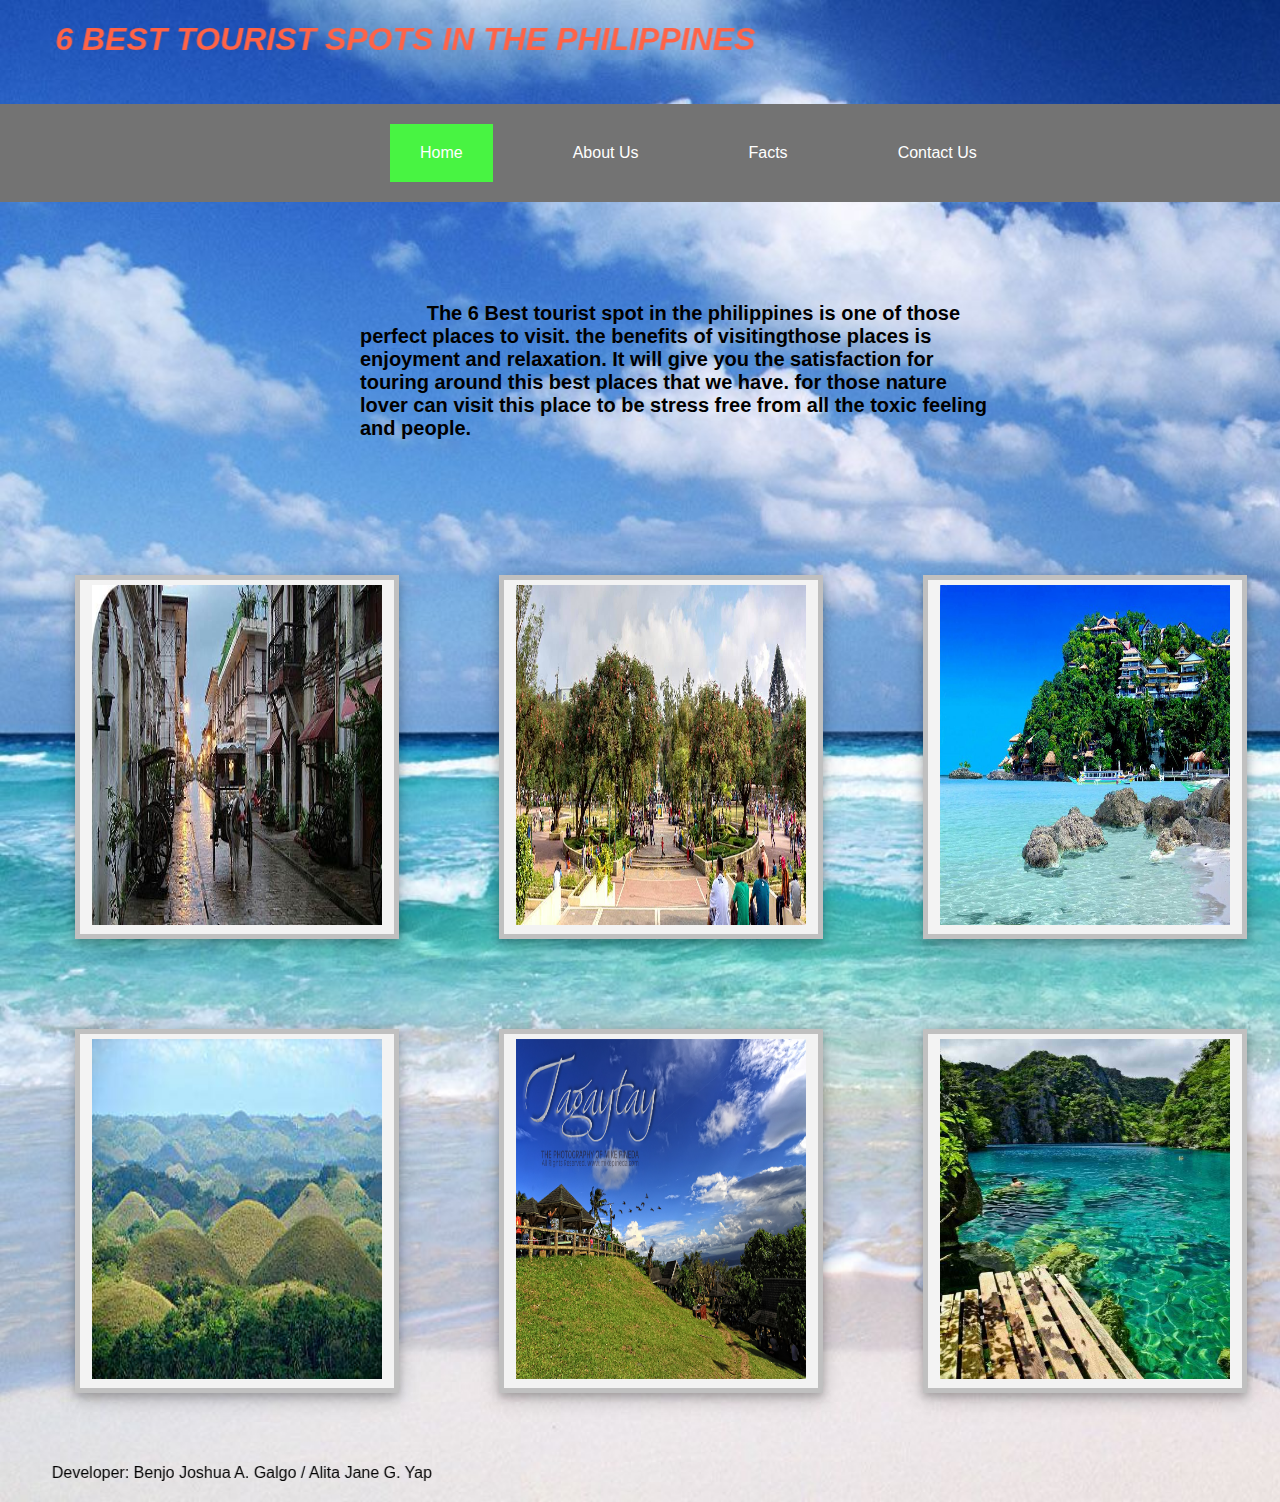
<file: index.html>
<!doctype html>
<html lang="en">

<div class="text">
<div> 
<marquee direction=right behavior=alternate>
   <h1><i><a style="color:Tomato;">6 BEST TOURIST SPOTS IN THE PHILIPPINES</a></i></h1>
  </marquee> 
 
</div>
</div>
	
<head>
    
    <link rel="stylesheet" type="text/css" href="style.css">
	
	
<body>
  

 <ul>

  <li><a style="margin-left: 350px;" class="active" href="index.html">Home</a></li>
  <li><a style="margin-left: 50px;" href="aboutus.html">About Us</a></li>
  <li><a style="margin-left: 50px;" href="fact.html">Facts</a></li>
  <li><a style="margin-left: 50px;" href="contact.html">Contact Us</a></li>
 
  </ul>

<div class="row">

          <p>&nbsp;&nbsp;&nbsp;&nbsp;&nbsp;&nbsp;&nbsp;&nbsp;&nbsp;&nbsp;&nbsp;&nbsp;The 6 Best tourist spot in the philippines is one of those perfect places to visit. the benefits of visitingthose places is enjoyment and relaxation. It will give you the satisfaction for touring around this best places that we have. for those nature lover can visit this place to be stress free from all the toxic feeling and people.</p></b>
		  
        </div>
      </div>
    </div>

</div>
	
 <div class="column2">
		<a target="_blank" href="vigan.html" alt="nadcon" width="200" height="200">
       <div class="polaroid"><img src="img/vigan.jpg" style="width: 300px; height: 350px; padding: 5px;"onclick="onClick(this)" class="w3-hover-opacity"> 
	   
	   </a>

</div>	
</div>
	


<div class="column2">
		<a target="_blank" href="baguio.html" alt="nadcon" width="200" height="200">
       <div class="polaroid"><img src="img/baguio.jpg" style="width: 300px; height: 350px; padding: 5px;"onclick="onClick(this)" class="w3-hover-opacity"> 
        </a>
		</div>	
</div>

<div class="column2">
		<a target="_blank" href="boracay.html" alt="nadcon" width="200" height="200">
       <div class="polaroid"><img src="img/boracay.jpg" style="width: 300px; height: 350px; padding: 5px;"onclick="onClick(this)" class="w3-hover-opacity">   
        </a>

</div>	
</div>

<div class="column2">
		<a target="_blank" href="chocolate hills.html" alt="nadcon" width="200" height="200">
       <div class="polaroid"><img src="img/chocolate hills.jpg" style="width: 300px; height: 350px; padding: 5px;"onclick="onClick(this)" class="w3-hover-opacity">   
        </a>

</div>	
</div>
	

<div class="column2">
		<a target="_blank" href="tagaytay.html" alt="nadcon" width="200" height="200">
       <div class="polaroid"><img src="img/tt.jpg" style="width: 300px; height: 350px; padding: 5px;"onclick="onClick(this)" class="w3-hover-opacity">   
        </a>
   
</div>
</div>

<div class="column2">
		<a target="_blank" href="palawan.html" alt="nadcon" width="200" height="200">
       <div class="polaroid"><img src="img/palawan1.jpg" style="width: 300px; height: 350px; padding: 5px;"onclick="onClick(this)" class="w3-hover-opacity">   
        </a>

</div>	
</div>

</body>
<marquee direction=right behavior=alternate>
    <p>Developer: Benjo Joshua A. Galgo / Alita Jane G. Yap</p>
  </marquee> 
</html>
</file>
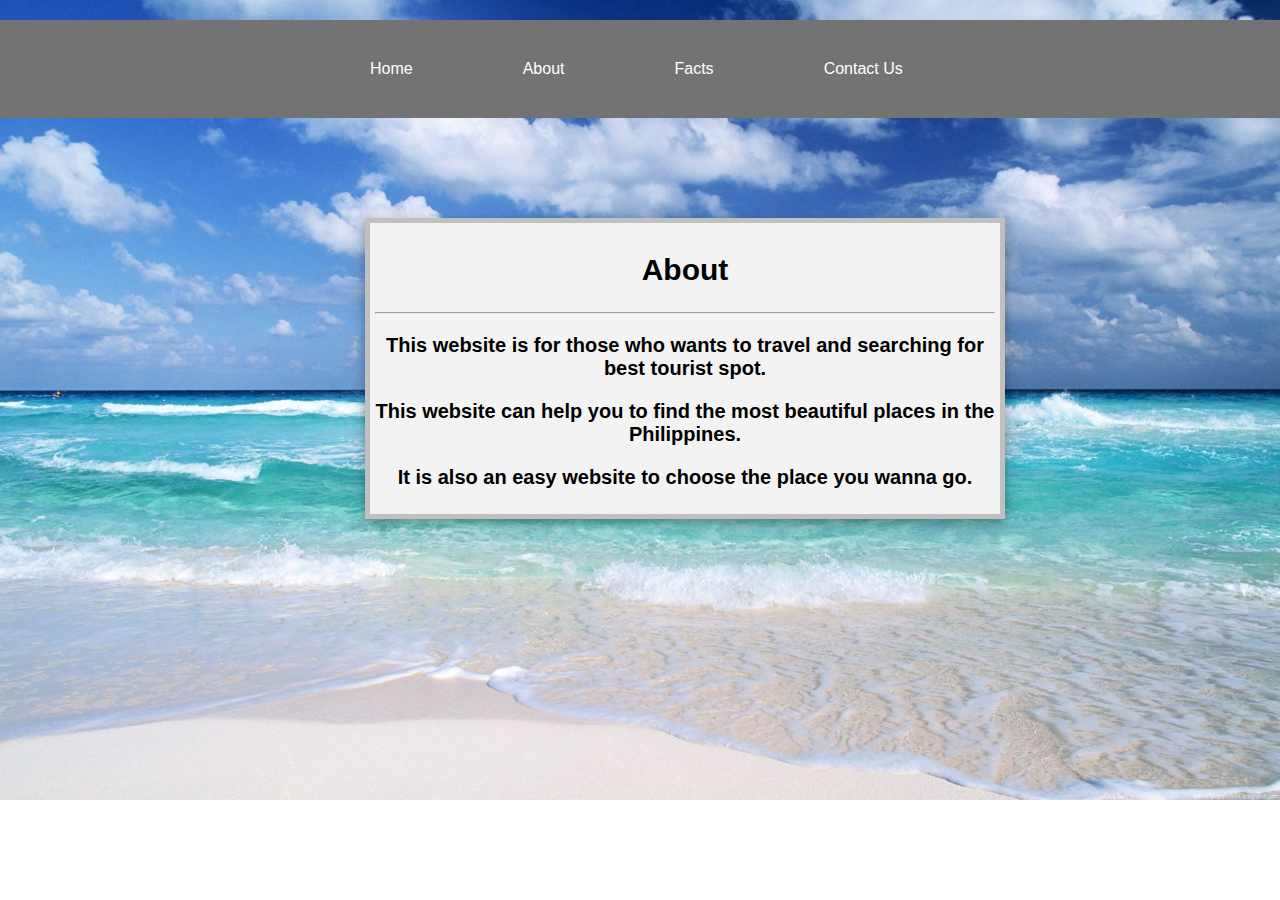
<file: aboutus.html>
<!doctype html>
<html lang="en">

<head>
  
    <link rel="stylesheet" type="text/css" href="style.css">
<div class="header">
    
  </div>
</head>

<body>
  

 <ul>
  <li><a style="margin-left: 300px;" href="index.html">Home</a></li>
  <li><a style="margin-left: 50px;" href="aboutus.html">About</a></li>
  <li><a style="margin-left: 50px;" href="fact.html">Facts</a></li>
  <li><a style="margin-left: 50px;" href="contact.html">Contact Us</a></li>
</ul>

  <div class="row">

    <div class="columnfull">
      <div class="polaroid">
        <div class="container">
          <h2>About</h2>
          <hr>
          <p> This website is for those who wants to travel and searching for best tourist spot.</p>
		  <p>This website can help you to find the most beautiful places in the Philippines.</p>
		<p>It is also an easy website to choose the place you wanna go.</p>
        </div>
      </div>
    </div>

</div>



</body>
</html>
</file>
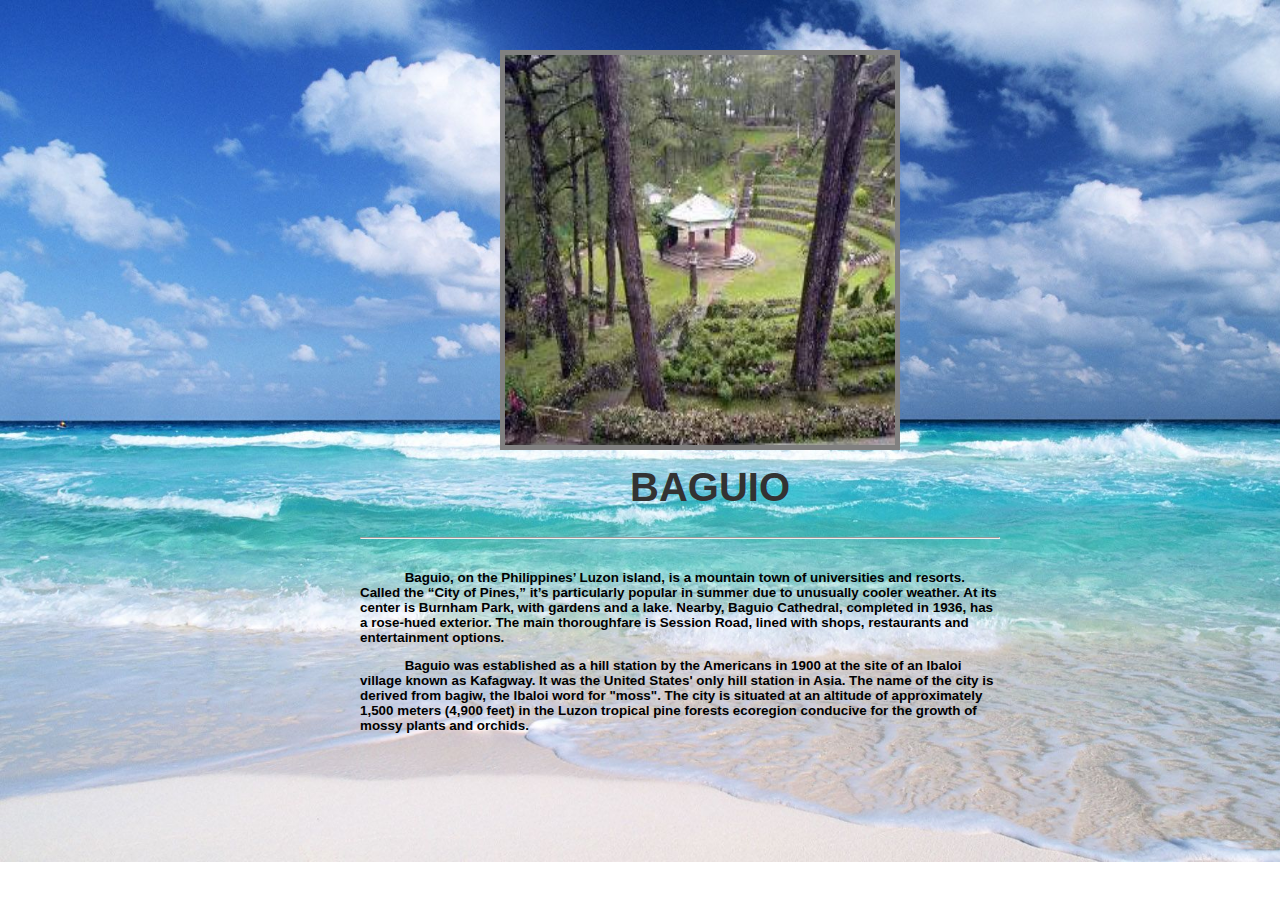
<file: baguio.html>
<!doctype html>
<html lang="en">

<head>
    
    <link rel="stylesheet" type="text/css" href="style.css">

<body>
  

 <div class="benj" style="max-width:500px; height:500px; margin-left:500px; margin-top:50px; margin-bottom:-185px;">

  <img class="mySlides fade" src="img/bg1.jpg" style="width:400px; height:400px;border:5px solid gray;">
  <img class="mySlides fade" src="img/bg2.jpg" style="width:400px; height:400px;border:5px solid gray;">
  <img class="mySlides fade" src="img/bg3.jpg" style="width:400px; height:400px;border:5px solid gray;">
  <img class="mySlides fade" src="img/bg4.jpg" style="width:400px; height:400px;border:5px solid gray;">
  <img class="mySlides fade" src="img/bg5.jpg" style="width:400px; height:400px;border:5px solid gray;">
  <img class="mySlides fade" src="img/bg6.jpg" style="width:400px; height:400px;border:5px solid gray;">
  </div>

 <div class="row">

    <div>
          <h1><a style="margin-left: 270px;">BAGUIO</a></h1>
          <hr>
          <h6>
		  &nbsp;&nbsp;&nbsp;&nbsp;&nbsp;&nbsp;&nbsp;&nbsp;&nbsp;&nbsp;&nbsp;&nbsp;Baguio, on the Philippines’ Luzon island, is a mountain town of universities and resorts. Called the “City of Pines,” it’s particularly popular in summer due to unusually cooler weather. At its center is Burnham Park, with gardens and a lake. Nearby, Baguio Cathedral, completed in 1936, has a rose-hued exterior. The main thoroughfare is Session Road, lined with shops, restaurants and entertainment options.</br>
			
			<p>&nbsp;&nbsp;&nbsp;&nbsp;&nbsp;&nbsp;&nbsp;&nbsp;&nbsp;&nbsp;&nbsp;&nbsp;Baguio was established as a hill station by the Americans in 1900 at the site of an Ibaloi village known as Kafagway. It was the United States' only hill station in Asia. The name of the city is derived from bagiw, the Ibaloi word for "moss". The city is situated at an altitude of approximately 1,500 meters (4,900 feet) in the Luzon tropical pine forests ecoregion conducive for the growth of mossy plants and orchids.</p></br>
		</h6>
    </div>

	<script>
	
var myIndex = 0;
carousel();

function carousel() {
    var i;
    var x = document.getElementsByClassName("mySlides");
    for (i = 0; i < x.length; i++) {
       x[i].style.display = "none";  
    }
    myIndex++;
    if (myIndex > x.length) {myIndex = 1}    
    x[myIndex-1].style.display = "block";  
    setTimeout(carousel,1000);    
}
</script>
</body>
</html>
</file>
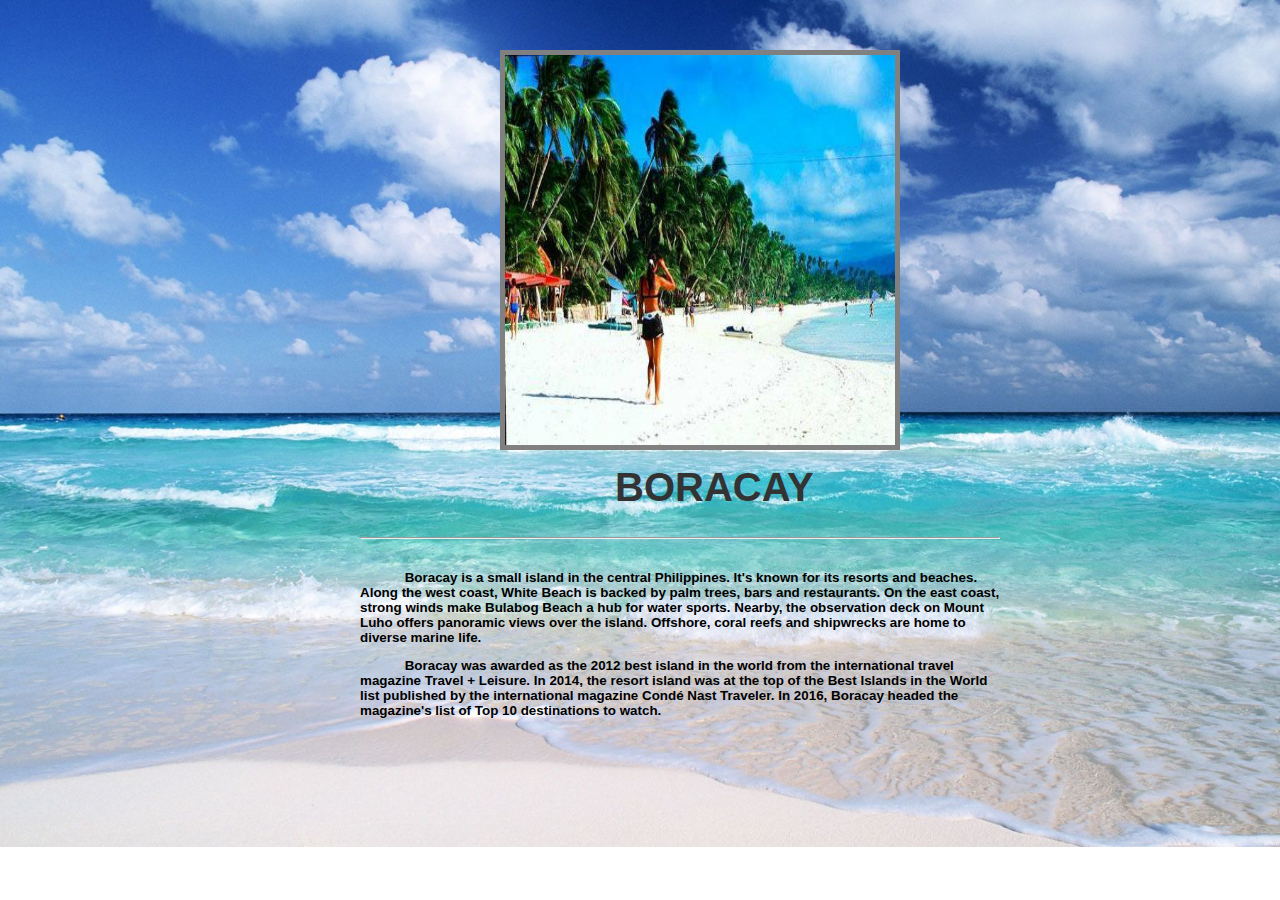
<file: boracay.html>
<!doctype html>
<html lang="en">

<head>
    
    <link rel="stylesheet" type="text/css" href="style.css">

<body>
  

 <div class="juls" style="max-width:500px; height:500px; margin-left:500px; margin-top:50px; margin-bottom:-185px;">

  <img class="mySlides fade" src="img/b1.jpg" style="width:400px; height:400px;border:5px solid gray;">
  <img class="mySlides fade" src="img/b2.jpg" style="width:400px; height:400px;border:5px solid gray;">
  <img class="mySlides fade" src="img/b3.jpg" style="width:400px; height:400px;border:5px solid gray;">
  <img class="mySlides fade" src="img/b4.jpg" style="width:400px; height:400px;border:5px solid gray;">
  <img class="mySlides fade" src="img/b5.jpg" style="width:400px; height:400px;border:5px solid gray;">
  <img class="mySlides fade" src="img/b6.jpg" style="width:400px; height:400px;border:5px solid gray;">
 
  </div>

 

<div class="row">

    <div>
          <h1><a style="margin-left: 255px;">BORACAY</a></h1>
          <hr>
          <h6>
		  &nbsp;&nbsp;&nbsp;&nbsp;&nbsp;&nbsp;&nbsp;&nbsp;&nbsp;&nbsp;&nbsp;&nbsp;Boracay is a small island in the central Philippines. It's known for its resorts and beaches. Along the west coast, White Beach is backed by palm trees, bars and restaurants. On the east coast, strong winds make Bulabog Beach a hub for water sports. Nearby, the observation deck on Mount Luho offers panoramic views over the island. Offshore, coral reefs and shipwrecks are home to diverse marine life.</br>
			
			<p>&nbsp;&nbsp;&nbsp;&nbsp;&nbsp;&nbsp;&nbsp;&nbsp;&nbsp;&nbsp;&nbsp;&nbsp;Boracay was awarded as the 2012 best island in the world from the international travel magazine Travel + Leisure. In 2014, the resort island was at the top of the Best Islands in the World list published by the international magazine Condé Nast Traveler. In 2016, Boracay headed the magazine's list of Top 10 destinations to watch.</p></br>
		</h6>
    </div>


	<script>
var myIndex = 0;
carousel();

function carousel() {
    var i;
    var x = document.getElementsByClassName("mySlides");
    for (i = 0; i < x.length; i++) {
       x[i].style.display = "none";  
    }
    myIndex++;
    if (myIndex > x.length) {myIndex = 1}    
    x[myIndex-1].style.display = "block";  
    setTimeout(carousel,1000);    
}
</script>
</body>
</html>
</file>
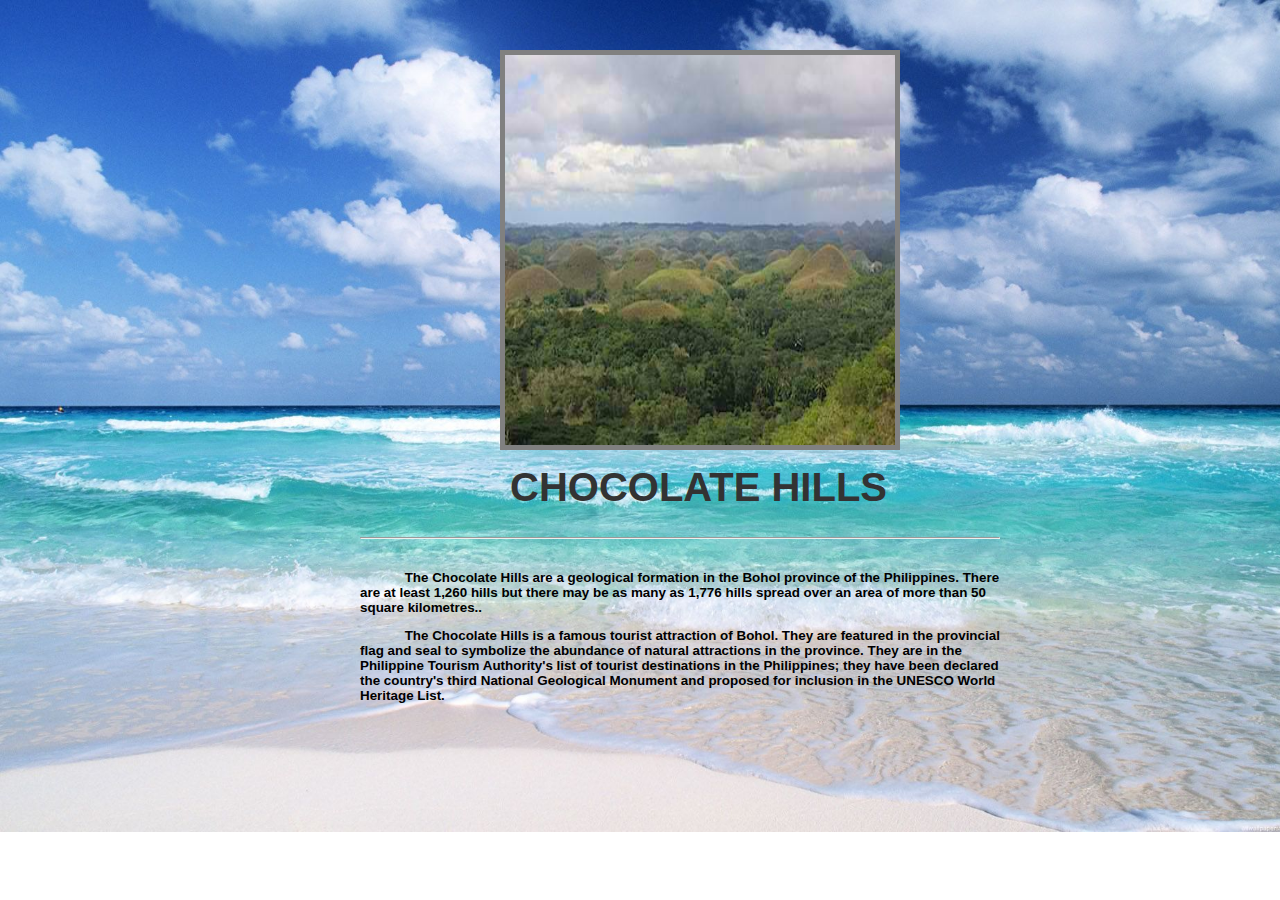
<file: chocolate hills.html>
<!doctype html>
<html lang="en">

<head>
    
    <link rel="stylesheet" type="text/css" href="style.css">

<body>
  
 <div class="benj" style="max-width:500px; height:500px; margin-left:500px; margin-top:50px; margin-bottom:-185px;">

  <img class="mySlides fade" src="img/c1.jpg" style="width:400px; height:400px;border:5px solid gray;">
  <img class="mySlides fade" src="img/c2.jpg" style="width:400px; height:400px;border:5px solid gray;">
  <img class="mySlides fade" src="img/c3.jpg" style="width:400px; height:400px;border:5px solid gray;">
  <img class="mySlides fade" src="img/c4.jpg" style="width:400px; height:400px;border:5px solid gray;">
  <img class="mySlides fade" src="img/c5.jpg" style="width:400px; height:400px;border:5px solid gray;">
  <img class="mySlides fade" src="img/c6.jpg" style="width:400px; height:400px;border:5px solid gray;">
 
  </div>
  
 <div class="row">

    <div>
          <h1><a style="margin-left: 150px;">CHOCOLATE HILLS</a></h1>
          <hr>
          <h6>
		  &nbsp;&nbsp;&nbsp;&nbsp;&nbsp;&nbsp;&nbsp;&nbsp;&nbsp;&nbsp;&nbsp;&nbsp;The Chocolate Hills are a geological formation in the Bohol province of the Philippines. There are at least 1,260 hills but there may be as many as 1,776 hills spread over an area of more than 50 square kilometres..</br>
			
			<p>&nbsp;&nbsp;&nbsp;&nbsp;&nbsp;&nbsp;&nbsp;&nbsp;&nbsp;&nbsp;&nbsp;&nbsp;The Chocolate Hills is a famous tourist attraction of Bohol. They are featured in the provincial flag and seal to symbolize the abundance of natural attractions in the province. They are in the Philippine Tourism Authority's list of tourist destinations in the Philippines; they have been declared the country's third National Geological Monument and proposed for inclusion in the UNESCO World Heritage List.</p></br>
		</h6>
    </div>



	<script>
var myIndex = 0;
carousel();

function carousel() {
    var i;
    var x = document.getElementsByClassName("mySlides");
    for (i = 0; i < x.length; i++) {
       x[i].style.display = "none";  
    }
    myIndex++;
    if (myIndex > x.length) {myIndex = 1}    
    x[myIndex-1].style.display = "block";  
    setTimeout(carousel,1000);    
}
</script>
</body>
</html>
</file>
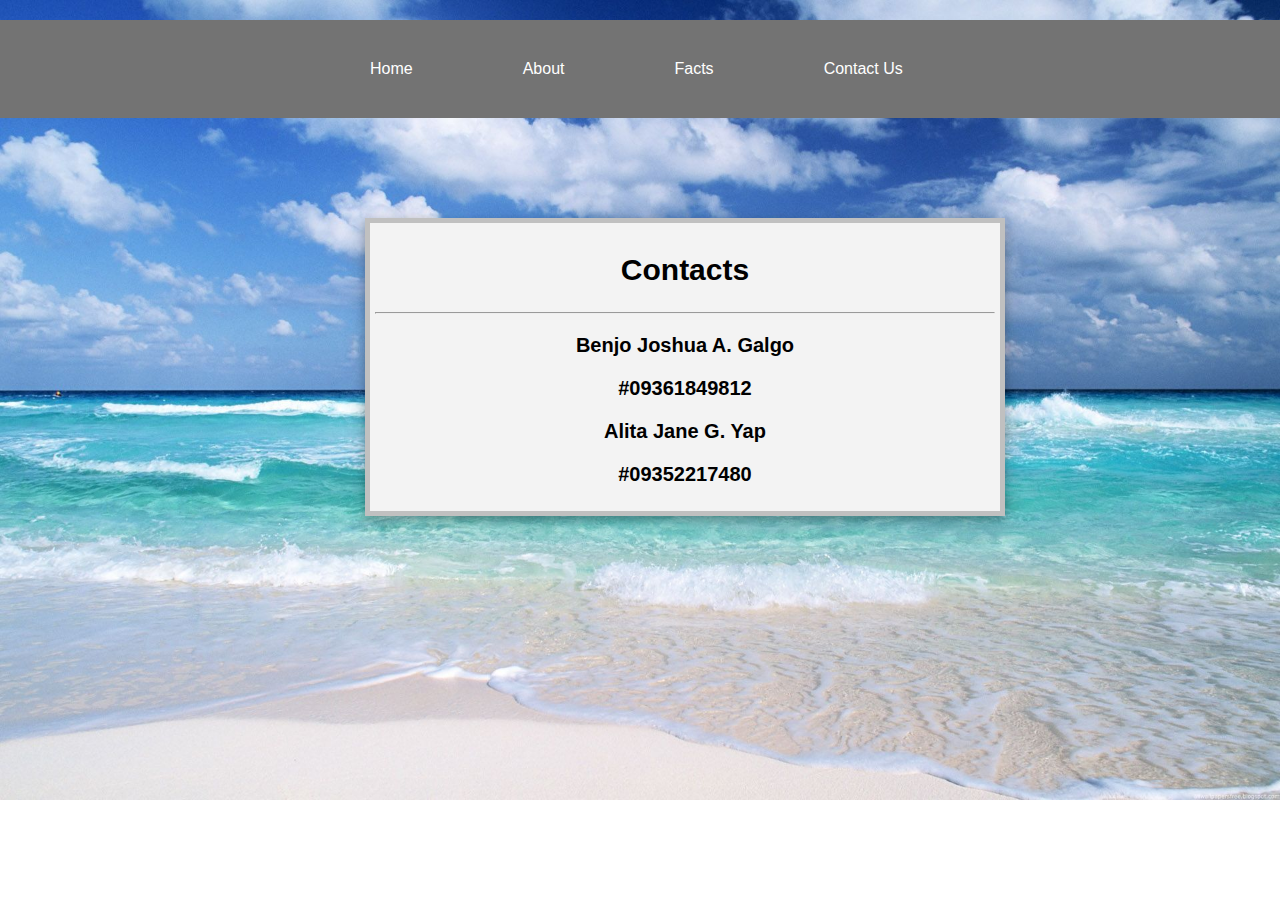
<file: contact.html>
<!doctype html>
<html lang="en">

<head>
  
    <link rel="stylesheet" type="text/css" href="style.css">
<div class="header">
    
  </div>
</head>

<body>
  

 <ul>
  <li><a style="margin-left: 300px;" href="index.html">Home</a></li>
  <li><a style="margin-left: 50px;" href="aboutus.html">About</a></li>
  <li><a style="margin-left: 50px;" href="fact.html">Facts</a></li>
  <li><a style="margin-left: 50px;" href="contact.html">Contact Us</a></li>
</ul>

  <div class="row">

    <div class="columnfull">
      <div class="polaroid">
        <div class="container">
          <h2>Contacts</h2>
          <hr>
          <p>Benjo Joshua A. Galgo</p>
		  <p>#09361849812</p>
		  <p>Alita Jane G. Yap</p>
		  <p>#09352217480</p>
		<p></p>
        </div>
      </div>
    </div>

</div>



</body>
</html>
</file>
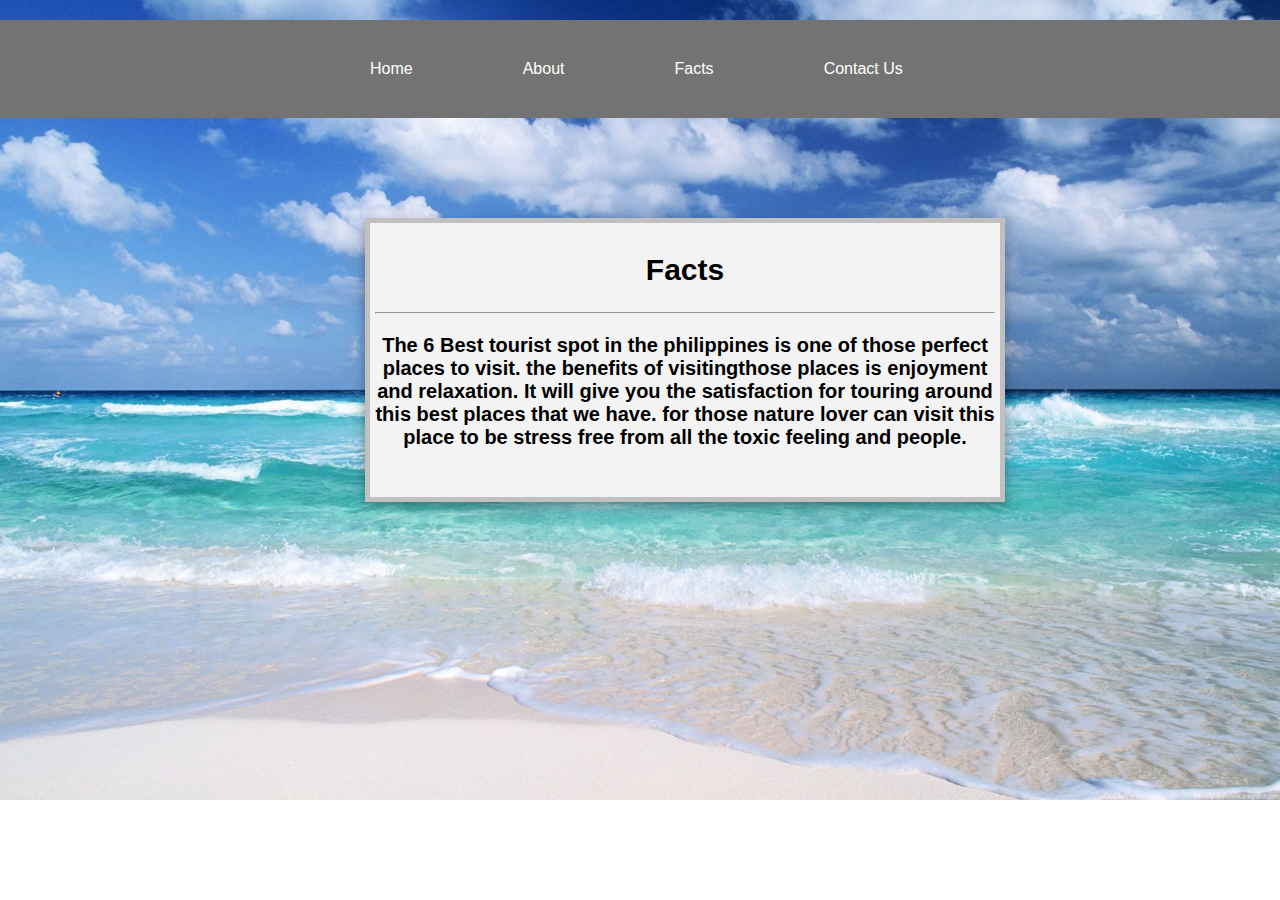
<file: fact.html>
<!doctype html>
<html lang="en">

<head>
    <meta charset="utf-8">
    <meta http-equiv="X-UA-Compatible" content="IE=edge">
    <meta name="description" content="7 wonders of the world by Mary Grace S Vesa and Carmelo Luisito A. Evangelista">
    <meta name="viewport" content="width=device-width, initial-scale=1.0, minimum-scale=1.0">
    <link rel="icon" href="images/logo.png">

    <link rel="stylesheet" type="text/css" href="style.css">

</head>

<body>
  <div class="header">
    
  </div>

 <ul>
  <li><a style="margin-left: 300px;" href="index.html">Home</a></li>
  <li><a style="margin-left: 50px;" href="aboutus.html">About</a></li>
  <li><a style="margin-left: 50px;" href="fact.html">Facts</a></li>
  <li><a style="margin-left: 50px;" href="contact.html">Contact Us</a></li>
</ul>

  <div class="row">

    <div class="columnfull">
      <div class="polaroid">
        <div class="container">
          <h2>Facts</h2>
          <hr>
          <p>The 6 Best tourist spot in the philippines is one of those perfect places to visit. the benefits of visitingthose places is enjoyment and relaxation. It will give you the satisfaction for touring around this best places that we have. for those nature lover can visit this place to be stress free from all the toxic feeling and people.</p><br>
		  
        </div>
		
      </div>
	 
    </div>

</div>



</body>
</html>
</file>
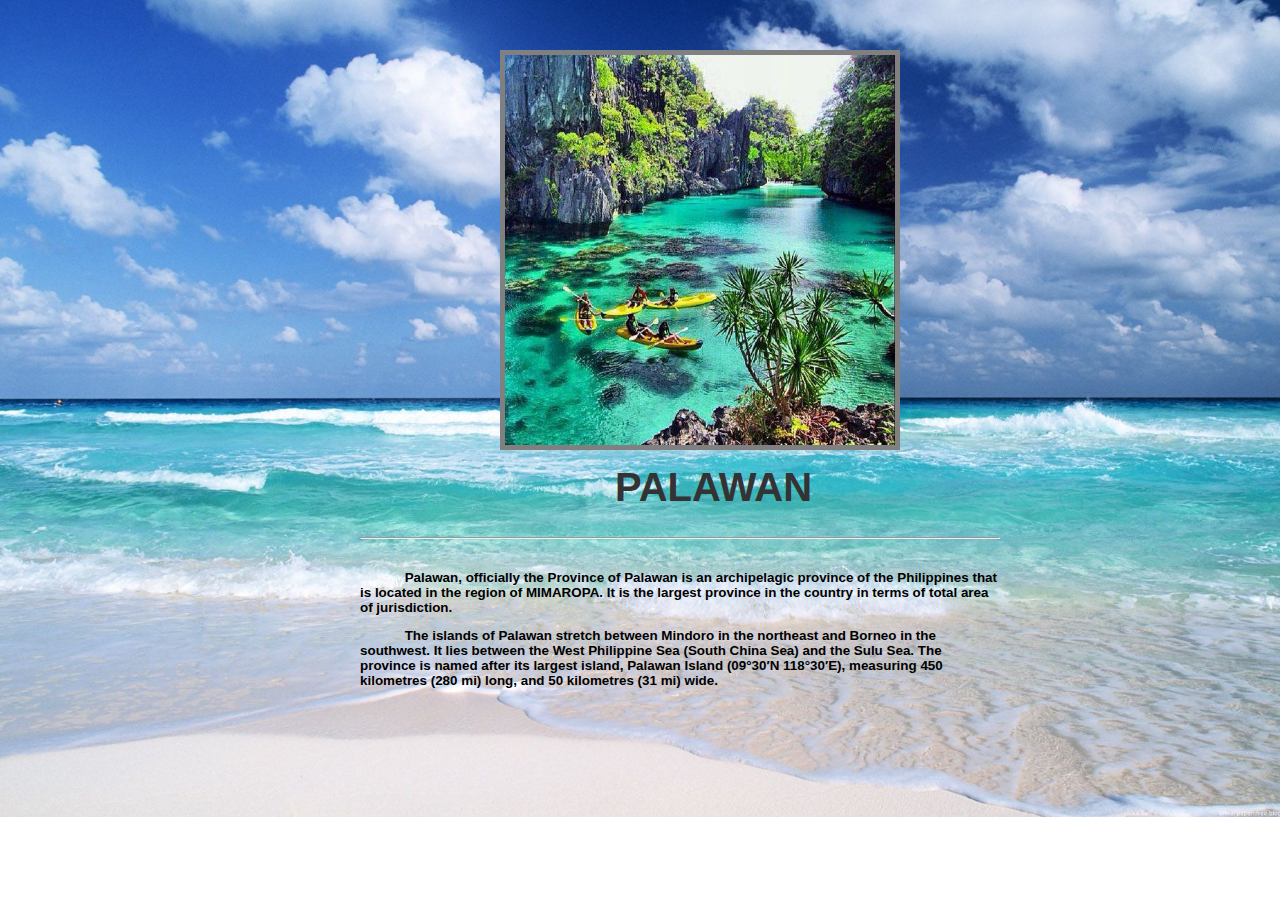
<file: palawan.html>
<!doctype html>
<html lang="en">

<head>
    
    <link rel="stylesheet" type="text/css" href="style.css">

<body>
  

 <div class="benj" style="max-width:500px; height:500px; margin-left:500px; margin-top:50px; margin-bottom:-185px;">

  <img class="mySlides fade" src="img/p1.jpg" style="width:400px; height:400px;border:5px solid gray;">
  <img class="mySlides fade" src="img/p2.jpg" style="width:400px; height:400px;border:5px solid gray;">
  <img class="mySlides fade" src="img/p3.jpg" style="width:400px; height:400px;border:5px solid gray;">
  <img class="mySlides fade" src="img/p4.jpg" style="width:400px; height:400px;border:5px solid gray;">
  <img class="mySlides fade" src="img/p5.jpg" style="width:400px; height:400px;border:5px solid gray;">
  <img class="mySlides fade" src="img/p6.jpg" style="width:400px; height:400px;border:5px solid gray;">
 
  </div>

  
  <div class="row">

    <div>
          <h1><a style="margin-left: 255px;">PALAWAN</a></h1>
          <hr>
          <h6>
		  &nbsp;&nbsp;&nbsp;&nbsp;&nbsp;&nbsp;&nbsp;&nbsp;&nbsp;&nbsp;&nbsp;&nbsp;Palawan, officially the Province of Palawan is an archipelagic province of the Philippines that is located in the region of MIMAROPA. It is the largest province in the country in terms of total area of jurisdiction.</br>
			
			<p>&nbsp;&nbsp;&nbsp;&nbsp;&nbsp;&nbsp;&nbsp;&nbsp;&nbsp;&nbsp;&nbsp;&nbsp;The islands of Palawan stretch between Mindoro in the northeast and Borneo in the southwest. It lies between the West Philippine Sea (South China Sea) and the Sulu Sea. The province is named after its largest island, Palawan Island (09°30′N 118°30′E), measuring 450 kilometres (280 mi) long, and 50 kilometres (31 mi) wide.</p></br>
		</h6>
    </div>
	
	
	<script>
var myIndex = 0;
carousel();

function carousel() {
    var i;
    var x = document.getElementsByClassName("mySlides");
    for (i = 0; i < x.length; i++) {
       x[i].style.display = "none";  
    }
    myIndex++;
    if (myIndex > x.length) {myIndex = 1}    
    x[myIndex-1].style.display = "block";  
    setTimeout(carousel,1000);    
}
</script>
</body>
</html>
</file>
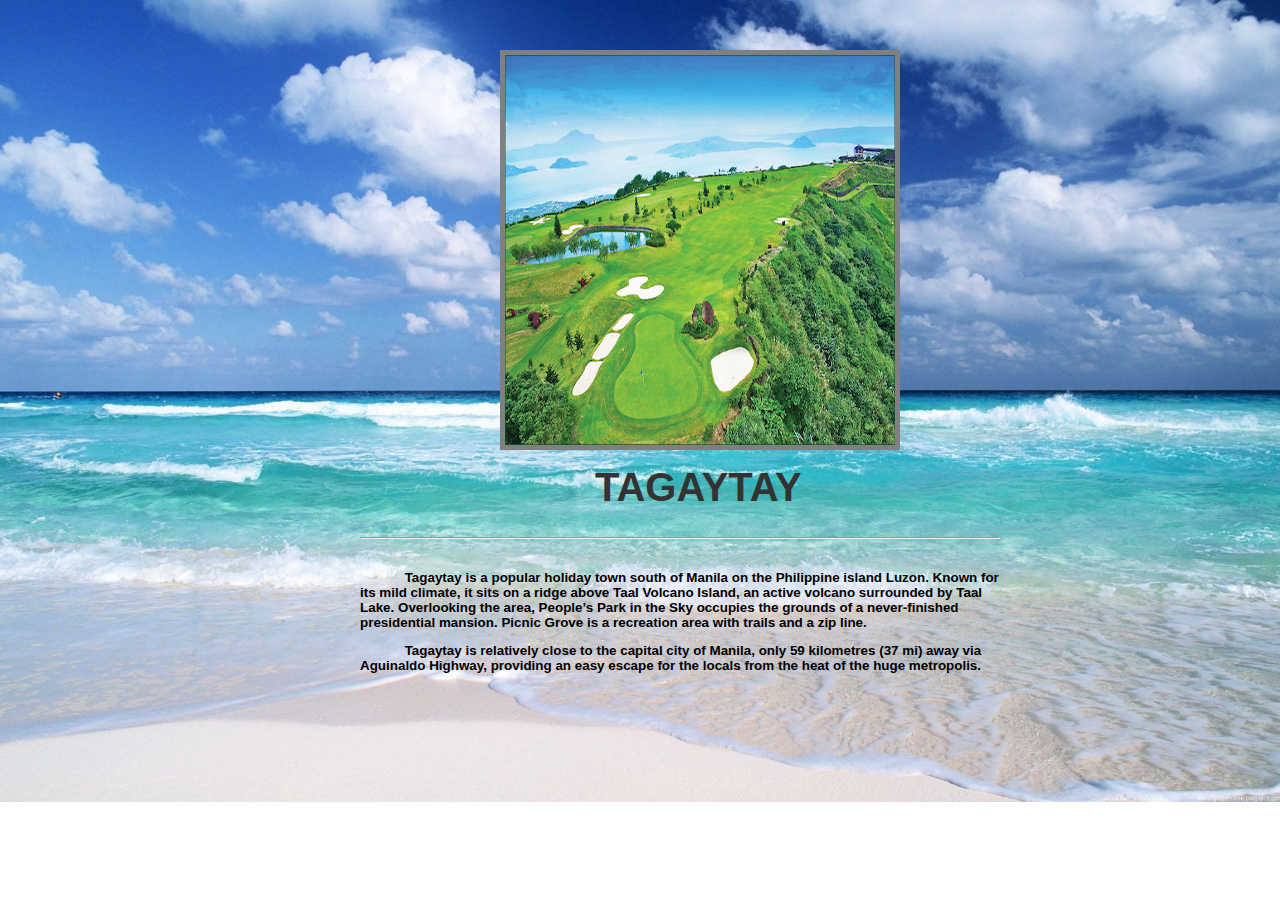
<file: tagaytay.html>
<!doctype html>
<html lang="en">

<head>
    
    <link rel="stylesheet" type="text/css" href="style.css">

<body>
  

 <div class="benj" style="max-width:500px; height:500px; margin-left:500px; margin-top:50px; margin-bottom:-185px;">
 
 <img class="mySlides fade" src="img/t1.jpg" style="width:400px; height:400px;border:5px solid gray;">
  <img class="mySlides fade" src="img/t2.jpg" style="width:400px; height:400px;border:5px solid gray;">
  <img class="mySlides fade" src="img/t3.jpg" style="width:400px; height:400px;border:5px solid gray;">
  <img class="mySlides fade" src="img/t4.jpg" style="width:400px; height:400px;border:5px solid gray;">
  <img class="mySlides fade" src="img/t5.jpg" style="width:400px; height:400px;border:5px solid gray;">
  <img class="mySlides fade" src="img/t6.jpg" style="width:400px; height:400px;border:5px solid gray;">
 
  </div>
  
  <div class="row">

    <div>
          <h1><a style="margin-left: 235px;">TAGAYTAY</a></h1>
          <hr>
          <h6>
		  &nbsp;&nbsp;&nbsp;&nbsp;&nbsp;&nbsp;&nbsp;&nbsp;&nbsp;&nbsp;&nbsp;&nbsp;Tagaytay is a popular holiday town south of Manila on the Philippine island Luzon. Known for its mild climate, it sits on a ridge above Taal Volcano Island, an active volcano surrounded by Taal Lake. Overlooking the area, People’s Park in the Sky occupies the grounds of a never-finished presidential mansion. Picnic Grove is a recreation area with trails and a zip line.</br>
			
			<p>&nbsp;&nbsp;&nbsp;&nbsp;&nbsp;&nbsp;&nbsp;&nbsp;&nbsp;&nbsp;&nbsp;&nbsp;Tagaytay is relatively close to the capital city of Manila, only 59 kilometres (37 mi) away via Aguinaldo Highway, providing an easy escape for the locals from the heat of the huge metropolis.</p></br>
		</h6>
    </div>
	
	<script>
var myIndex = 0;
carousel();

function carousel() {
    var i;
    var x = document.getElementsByClassName("mySlides");
    for (i = 0; i < x.length; i++) {
       x[i].style.display = "none";  
    }
    myIndex++;
    if (myIndex > x.length) {myIndex = 1}    
    x[myIndex-1].style.display = "block";  
    setTimeout(carousel,1000);    
}
</script>
</body>
</html>
</file>
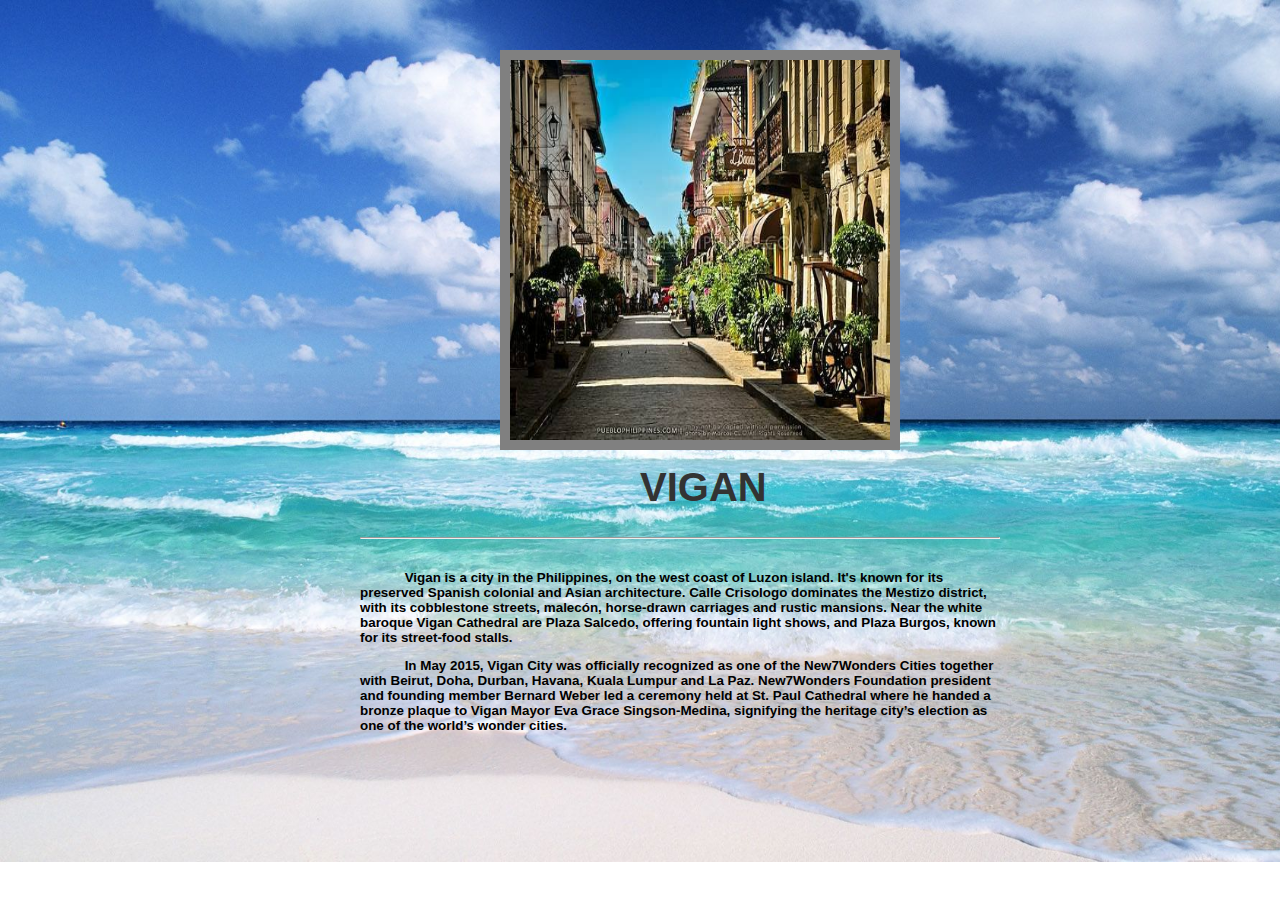
<file: vigan.html>
<!doctype html>
<html lang="en">

<head>
    
    <link rel="stylesheet" type="text/css" href="style.css">

<body>
  

 <div class="benj" style="max-width:500px; height:500px; margin-left:500px; margin-top:50px; margin-bottom:-185px;">

  <img class="mySlides fade" src="img/v11.jpg" style="width:400px; height:400px;border:10px solid gray;">
  <img class="mySlides fade" src="img/v22.jpg" style="width:400px; height:400px;border:10px solid gray;">
  <img class="mySlides fade" src="img/v33.jpg" style="width:400px; height:400px;border:10px solid gray;">
  <img class="mySlides fade" src="img/v44.jpg" style="width:400px; height:400px;border:10px solid gray;">
  <img class="mySlides fade" src="img/v55.jpg" style="width:400px; height:400px;border:10px solid gray;">
  <img class="mySlides fade" src="img/v66.jpg" style="width:400px; height:400px;border:10px solid gray;">
 
  </div>
</div>

<div class="row">

    <div>
	<h1><a style="margin-left:  280px;name:DodgerBlue;">VIGAN</a></h1>
          <hr>
          <h6>
		  &nbsp;&nbsp;&nbsp;&nbsp;&nbsp;&nbsp;&nbsp;&nbsp;&nbsp;&nbsp;&nbsp;&nbsp;Vigan is a city in the Philippines, on the west coast of Luzon island. It's known for its preserved Spanish colonial and Asian architecture. Calle Crisologo dominates the Mestizo district, with its cobblestone streets, malecón, horse-drawn carriages and rustic mansions. Near the white baroque Vigan Cathedral are Plaza Salcedo, offering fountain light shows, and Plaza Burgos, known for its street-food stalls.</br>
		  
			<p>&nbsp;&nbsp;&nbsp;&nbsp;&nbsp;&nbsp;&nbsp;&nbsp;&nbsp;&nbsp;&nbsp;&nbsp;In May 2015, Vigan City was officially recognized as one of the New7Wonders Cities together with Beirut, Doha, Durban, Havana, Kuala Lumpur and La Paz. New7Wonders Foundation president and founding member Bernard Weber led a ceremony held at St. Paul Cathedral where he handed a bronze plaque to Vigan Mayor Eva Grace Singson-Medina, signifying the heritage city’s election as one of the world’s wonder cities.</p></br>
		</h6>
    </div>
	
	
	<script>
var myIndex = 0;
carousel();

function carousel() {
    var i;
    var x = document.getElementsByClassName("mySlides");
    for (i = 0; i < x.length; i++) {
       x[i].style.display = "none";  
    }
    myIndex++;
    if (myIndex > x.length) {myIndex = 1}    
    x[myIndex-1].style.display = "block";  
    setTimeout(carousel,1000);    
}
</script>
	
</body>
</html>
</file>
<file: style.css>
*{
	font-family: sans-serif;
    
}

a{
    color: #333;
    text-decoration: none;
}
body {
	background-color:"img/beachbody.jpg");
  margin-top: 10;
  font-family: 'Roboto',sans-serif;
  background-image: url("img/beachbody.jpg");
    background-repeat: no-repeat;
    background-size: cover;
}
p {
    display: block;
    -webkit-margin-before: 1em;
    -webkit-margin-after: 1em;
    -webkit-margin-start: 0px;
    -webkit-margin-end: 0px;
}
body{
	
	background-image: url("img/beachbody.jpg");
	margin: 0;
    font-family: 'Roboto',sans-serif;
    background-image: url("img/beachbody.jpg");
    background-repeat: no-repeat;
    background-size: cover;

}

header{
	padding: 15px;
    clear: left;
    text-align: center;
}
li a:hover {
    background-color: #111;
}
ul {
    list-style-type: none;
    margin-bottom: 20;
    padding: 20;
    overflow: hidden;
     background-color: #737373;
	 margin-top:20px;
}

li {
    float: left;
}

li a {
    display: block;
    color: white;
    text-align: center;
    padding: 20px 30px;
    text-decoration: none;
	margin-top:20px;
	margin-bottom:20px;
	
}

.name{
color:DodgerBlue;

}

.text {
	color: tomato;
	text-align: center;
}

.center { 
    height: 300px;
    position: relative;
    padding: 10px;
    margin-top: 20px;
	margin-left:100px;
	
}
.center2 { 
    height: 300px;
    position: relative;
    padding: 10px;
    margin-top: 20px;
	margin-left:30px;
	
}
.productrow{
    float: left;
    width: 15%;
    margin-left: 40px;
    text-align: center;
    font-size: 20px;
	margin-bottom: 60px;
	
}


.row{
    float: center;
    width: 50%;
    margin-left: 360px;
    text-align: left;
    font-size: 20px;
    font-weight: bold;
	margin-top:100px;
	margin-bottom:100px;
	
}

.row img{
	border-radius: 1000px;
}

.product1 {
    width: 150px;
    height: 150px;
    border: 2px solid gray;
    margin: 5px;
}
.product1:hover{
    opacity: 0.5;
}
.column2:hover{
    opacity: 0.5;
}
.pola:hover{
    opacity: 0.5;
}
.product {
    width: 150px;
    height: 150px;
    padding: 5px;
    margin: 0;

}

footer {
    padding: 5px;
    color: white;
    background-color: #111;
    text-align: center;
	margin-top:20px;
    }
.active, .dot:hover {
  background-color: #48f442;
}


.container {
  padding: 5px;
}
.container a:hover {
    color: #9999ff;
}

.column {
    float: left;
    width: 20%;
    padding: 12px;
    margin-left: 12px;
}
.row1:after {
    content: "";
    display: table;
    clear: both;

}
@media (max-width:600px) {
    .column {
        width: 100%;
    }
    .columnfull {
        width: 100%;
    }
    .column2 {
        width: 100%;
    }
}
.polaroid {
  width: 100%;
  box-shadow: 0 4px 8px 0 rgba(0, 0, 0, 0.2), 0 6px 20px 0 rgba(0, 0, 0, 0.19);
  text-align: center;
  background-color: #f3f3f3;
      border: 5px solid silver;
    margin: 5px;

}



* {
    box-sizing: border-box;
}
.column2 {
    float: left;
	width: 30%;
	height: 20%;
    padding: 30px;
	margin-top:0px;
    margin-left: 40px;
	margin-bottom: 20px;
	
	

}
</file>
